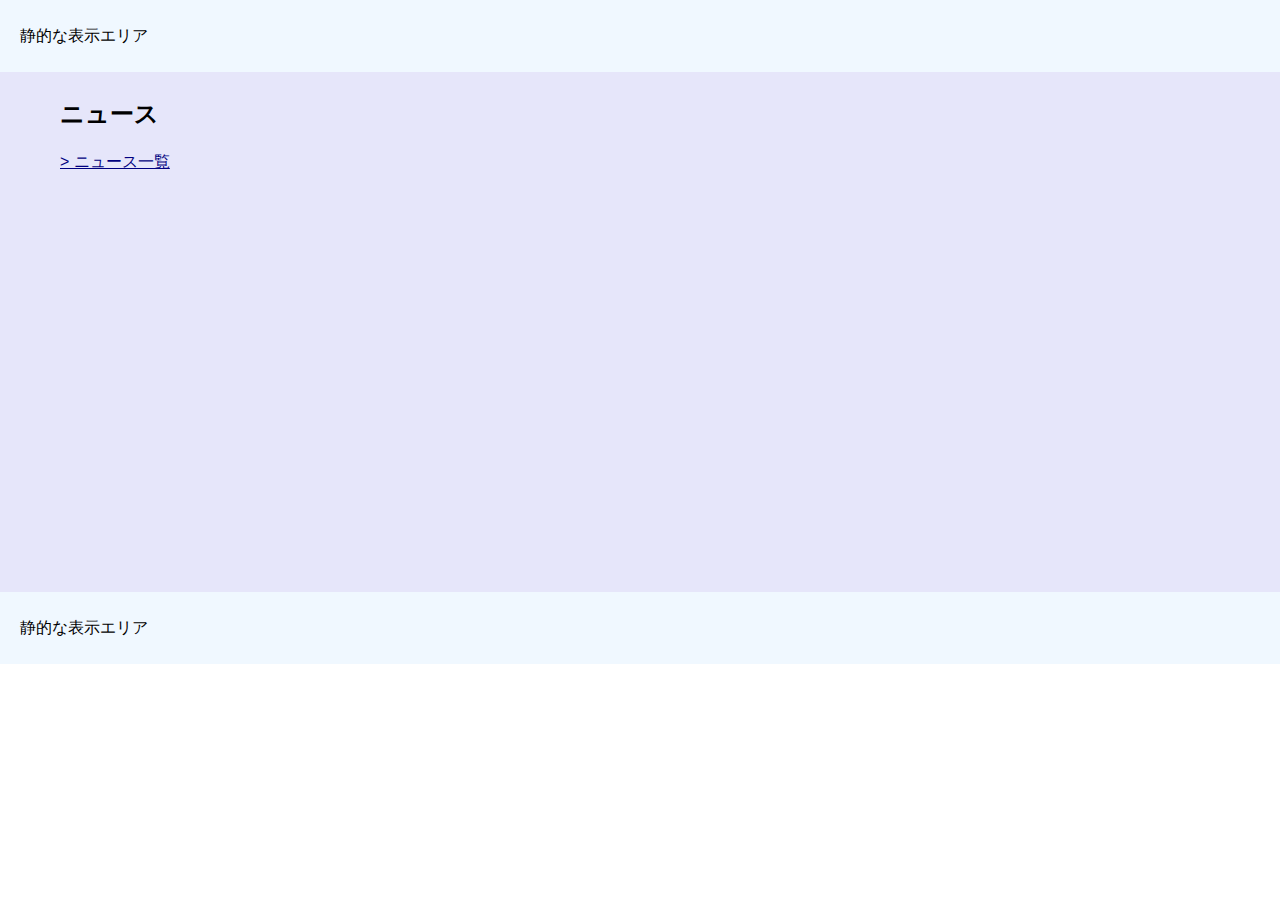
<file: index.html>
<!DOCTYPE html>
<html>

<head>
  <meta charset='utf-8'>
  <title>jQuery microCMS</title>
  <meta name='viewport' news='width=device-width, initial-scale=1'>
  <link rel="stylesheet" type="text/css" href="style.css">
  <link rel="stylesheet" type="text/css" href="css/index.css">
</head>

<body>
  <header>
    静的な表示エリア
  </header>
  <div id="news">
    <h1>ニュース</h1>
    <p><a href="news_list.html">&gt; ニュース一覧</a></p>
    <ul id="news-list"></ul>
  </div>
  <footer>
    静的な表示エリア
  </footer>
  <script src="js/import.js"></script>
  <script src="https://code.jquery.com/jquery-3.6.0.min.js"
    integrity="sha256-/xUj+3OJU5yExlq6GSYGSHk7tPXikynS7ogEvDej/m4=" crossorigin="anonymous">
    </script>
  <script>
    $(document).ready(function () {
      const limit = 5;

      fetch(
        `https://${MICROCMS_DOMAIN}.microcms.io/api/v1/news?limit=${limit}`,
        {
          headers: {
            "X-API-KEY": MICROCMS_API_KEY
          }
        }
      )
        .then(response => response.json())
        .then(json => {
          for (const news of json.contents) {
            const title = `<a href='news.html?id=${news.id}' class='title'>` + news.title + "</a>";
            const date = "<p class='date'>" + news.date.substr(0, 10) + "</p>";
            const content = '<div class="content">' + news.content + "</div>";

            $("#news-list").append(
              '<li class="article">' +
              date +
              title +
              "</li>"
            );
          }
        })
        .catch(e => {
          console.log(e.message);
        });
    });
  </script>
</body>

</html>
</file>
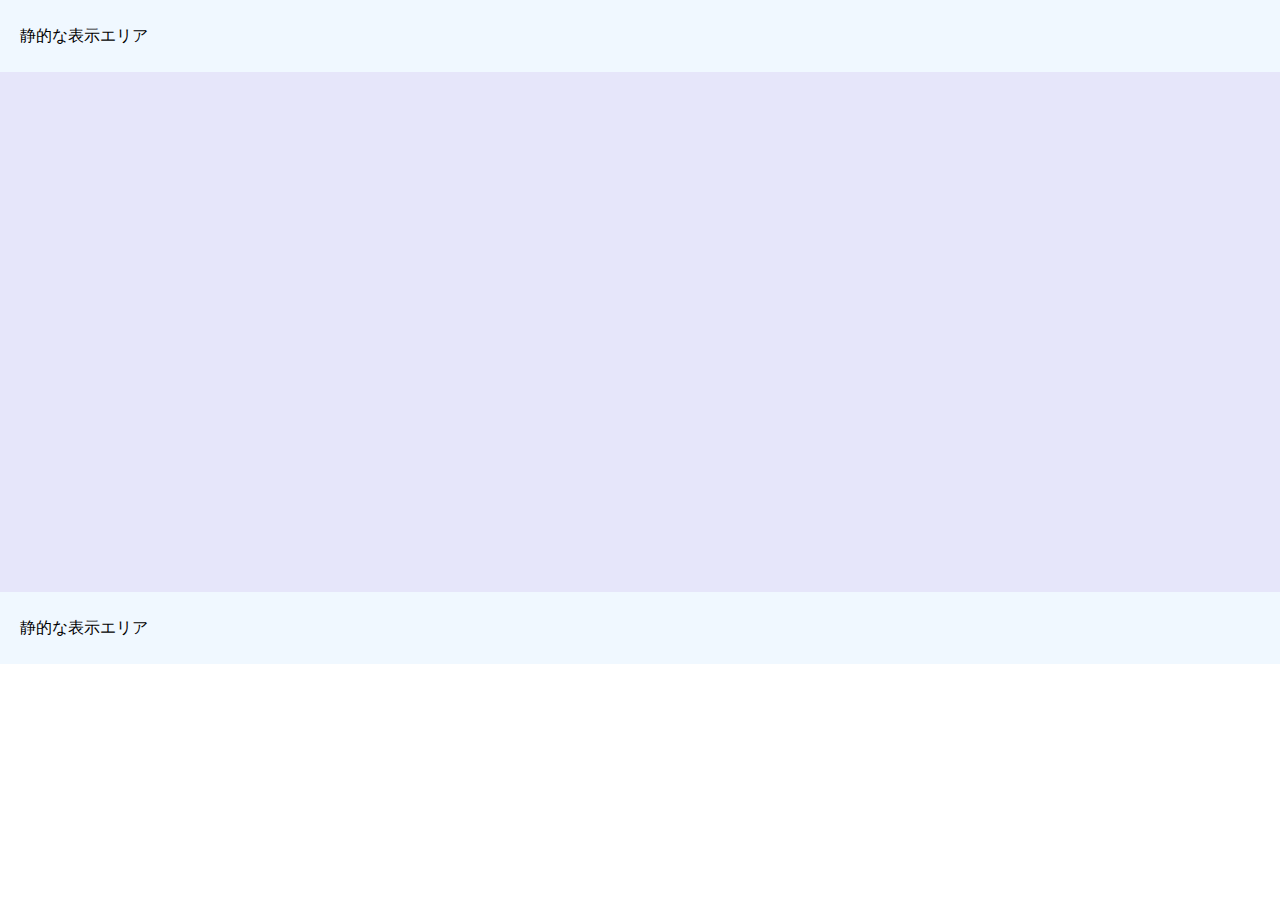
<file: news.html>
<!DOCTYPE html>
<html>

<head>
  <meta charset='utf-8'>
  <title>jQuery microCMS</title>
  <meta name='viewport' news='width=device-width, initial-scale=1'>
  <link rel="stylesheet" type="text/css" href="style.css">
  <link rel="stylesheet" type="text/css" href="css/news.css">
</head>

<body>
  <header>
    静的な表示エリア
  </header>
  <div id="news">
  </div>
  <footer>
    静的な表示エリア
  </footer>
  <script src="js/import.js"></script>
  <script src="https://code.jquery.com/jquery-3.6.0.min.js"
    integrity="sha256-/xUj+3OJU5yExlq6GSYGSHk7tPXikynS7ogEvDej/m4=" crossorigin="anonymous">
    </script>
  <script>

    $(document).ready(function () {
      const newsId = new URLSearchParams(window.location.search).get("id");

      fetch(
        `https://${MICROCMS_DOMAIN}.microcms.io/api/v1/news/${newsId}`,
        {
          headers: {
            "X-API-KEY": MICROCMS_API_KEY
          }
        }
      )
        .then(response => response.json())
        .then(news => {
          const title = "<h1 class='title'>" + news.title + "</h1>";
          const date = "<p class='date'>" + news.date.substr(0, 10) + "</p>";
          const content = '<div class="content">' + news.content + "</div>";

          $("#news").append(
            '<li class="article">' +
            date +
            title +
            content +
            "</li>"
          );
        })
        .catch(e => {
          console.log(e.message);
        });
    });
  </script>
</body>

</html>
</file>
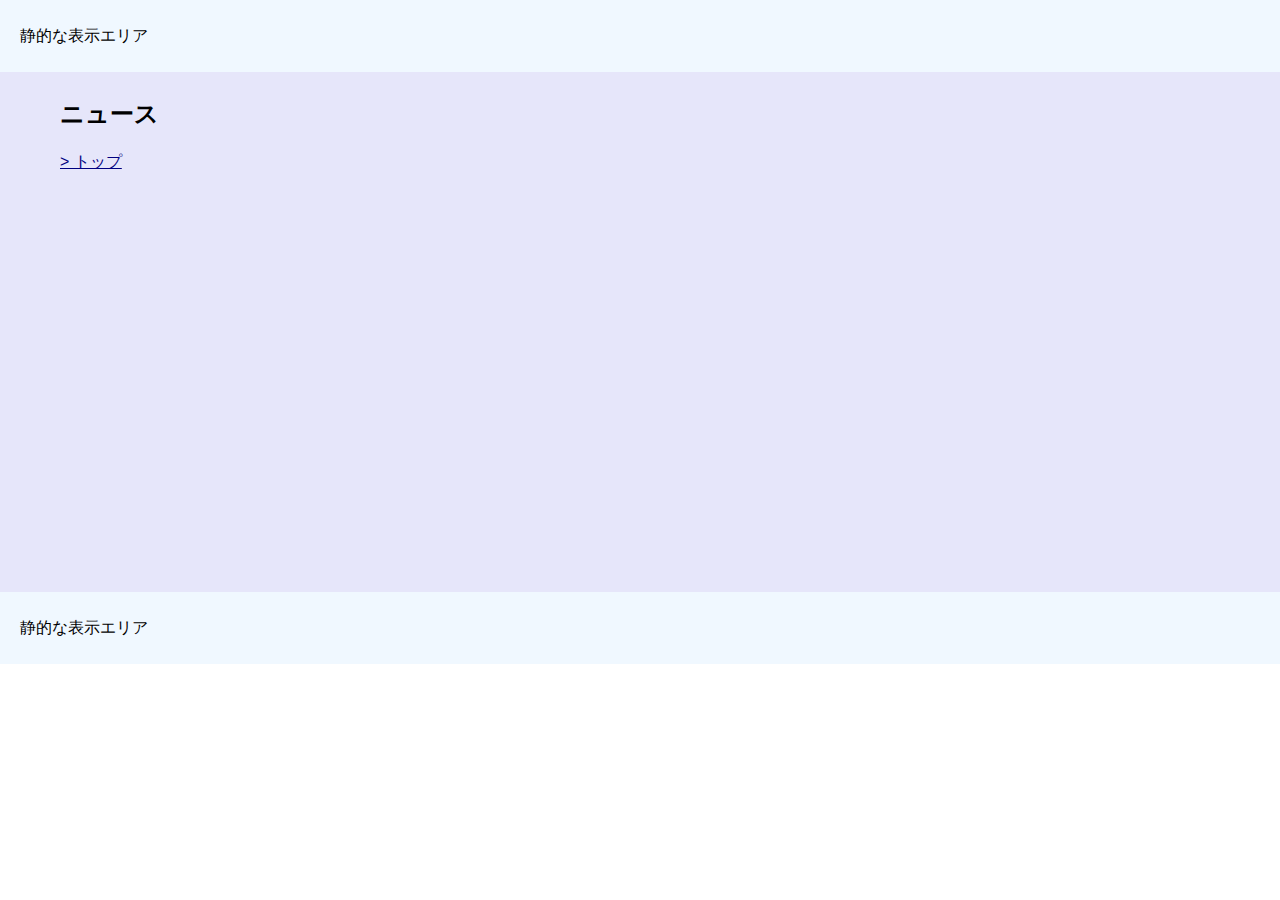
<file: news_list.html>
<!DOCTYPE html>
<html>

<head>
  <meta charset='utf-8'>
  <title>jQuery microCMS</title>
  <meta name='viewport' news='width=device-width, initial-scale=1'>
  <link rel="stylesheet" type="text/css" href="style.css">
  <link rel="stylesheet" type="text/css" href="css/news_list.css">
</head>

<body>
  <header>
    静的な表示エリア
  </header>
  <div id="news">
    <h1>ニュース</h1>
    <p><a href="./">&gt; トップ</a></p>
    <ul id="news-list">

    </ul>
  </div>
  <footer>
    静的な表示エリア
  </footer>
  <script src="js/import.js"></script>
  <script src="https://code.jquery.com/jquery-3.6.0.min.js"
    integrity="sha256-/xUj+3OJU5yExlq6GSYGSHk7tPXikynS7ogEvDej/m4=" crossorigin="anonymous">
    </script>
  <script>

    $(document).ready(function () {
      const limit = 3;
      const page = parseInt(new URLSearchParams(window.location.search).get("page")) || 1;
      const offset = limit * (page - 1);

      fetch(
        `https://${MICROCMS_DOMAIN}.microcms.io/api/v1/news?limit=${limit}&offset=${offset}`,
        {
          headers: {
            "X-API-KEY": MICROCMS_API_KEY
          }
        }
      )
        .then(response => response.json())
        .then(json => {
          for (const news of json.contents) {
            const title = `<a href='news.html?id=${news.id}' class='title'>` + news.title + "</a>";
            const date = "<p class='date'>" + news.date.substr(0, 10) + "</p>";
            const content = '<div class="content">' + news.content + "</div>";

            $("#news-list").append(
              '<li class="article">' +
              date +
              title +
              "</li>"
            );
          }

          const totalCount = json.totalCount;
          const pageCount = Math.ceil(totalCount / limit);
          const pager = `<ul class="pager">${page >= 2 ? `<li><a href='news_list.html?page=${page - 1}'>&lt;</a></li>` : ""}
            ${Array.from(Array(pageCount))
              .map((noValue, index) => {
                const targetPage = index + 1;
                return targetPage === page
                  ? `<li class="current">${index + 1}</li>`
                  : `<li><a href='news_list.html?page=${index + 1}'>${index + 1}</a></li>`;
              })
              .join("\n")
            }${page < pageCount
              ? `<li><a href='news_list.html?page=${page + 1}'>&gt;</a></li>`
              : ""
            }</ul>`;
          $("#news").append(pager);
        })
        .catch(e => {
          console.log(e.message);
        });
    });
  </script>
</body>

</html>
</file>
<file: style.css>
body {
  font-family: sans-serif;
  line-height: 2em;
  margin: 0;
}

header,
footer {
  padding: 20px;
  background-color: aliceblue;
}

h1 {
  font-size: 24px;
}

ul {
  padding: 0;
}

li {
  list-style-type: none;
}

a {
  color: #000080;
}

#news {
  padding: 10px 60px;
  min-height: 500px;
  background-color: lavender;
}
</file>
<file: css/index.css>
.date {
  margin: 0;
}

.title {
  font-size: 18px;
}

.article {
  margin-bottom: 20px;
}
</file>
<file: css/news.css>
.date {
  font-size: 20px;
}
</file>
<file: css/news_list.css>
.date {
  margin: 0;
}

.title {
  font-size: 18px;
}

.article {
  margin-bottom: 20px;
}

.pager {
  padding: 5px;
  display: flex;
}

.pager li {
  width: 50px;
  height: 50px;
  margin: 2px;
  line-height: 50px;
  text-align: center;
  font-size: 16px;
  font-weight: bold;
  text-decoration: none;
  background: #fff;
  color: #222;
  transition: .3s;
}

.pager a {
  display: inline-block;
  width: 50px;
  height: 50px;
  text-decoration: none;
}

.pager a:hover {
  background-color: #ddd;
}

.pager .current {
  background-color: skyblue;
}
</file>
